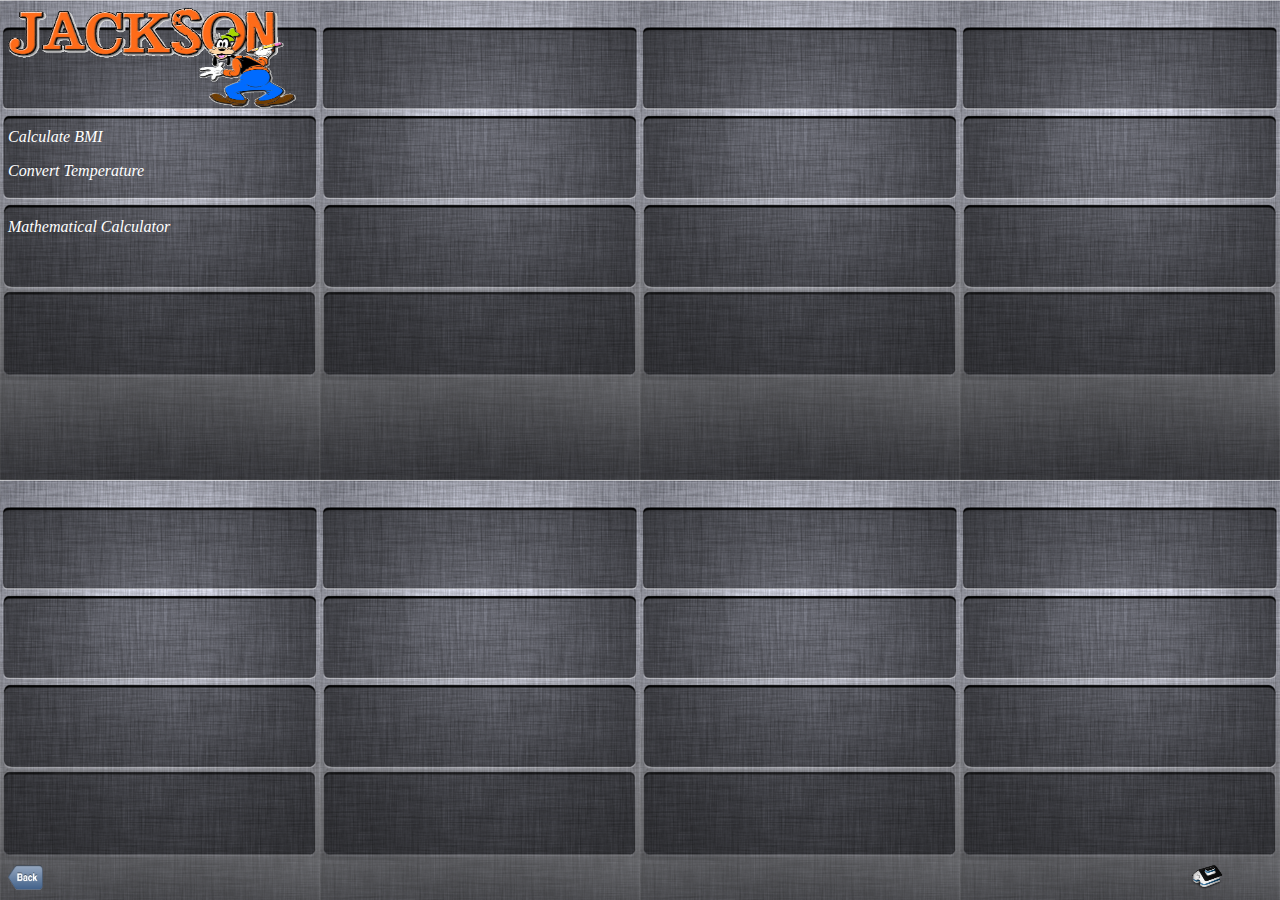
<file: App/index.html>
<!DOCTYPE html>
<html>
  <head>
    <meta charset="utf-8">
    <meta http-equiv="cache-control" content="max-age=0" />
    <meta http-equiv="cache-control" content="no-cache" />
    <meta http-equiv="expires" content="0" />
    <meta http-equiv="expires" content="Tue, 01 Jan 1980 1:00:00 GMT" />
    <meta http-equiv="pragma" content="no-cache" />


    <meta name="viewport" content="initial-scale=1.0, user-scalable=no">
    <meta name="apple-mobile-web-app-capable" content="yes">
    <meta name="apple-mobile-web-app-status-bar-style" content="black">
    
    <title> All in one Calculator</title>

    <!-- Custom CSS -->
    <link rel="stylesheet" href="stylesheet.css">

  </head>


  <body background="bg.png">

    <!-- Home -->
      <div style="display: inline text-align:center">
              <img style="width: 288px; height: 100px" src="jackson.png">
      </div>  

    	<!-- <a href="game/play.html"><option value="newGame"><p>New Game</p></a> -->
    	<a href="bmi.html"><p><em>Calculate BMI</em></p></a>
    	<a href="temp.html"><p><em>Convert Temperature</em></p></a>
    	<a href="calc.html"><p class="margin"><em>Mathematical Calculator</em></p></a>
      	<div id="container">
	        <div id="footer">
	            <img align="left" id="backbutton" style="width: 35px; height: 25px" src="back.png">
	            <a  href="index.html"><img align="right" id="home" style="width: 35px; height: 25px" src="home.png"></a>
	        </div>
      	</div>

  </body>
</html>
</file>
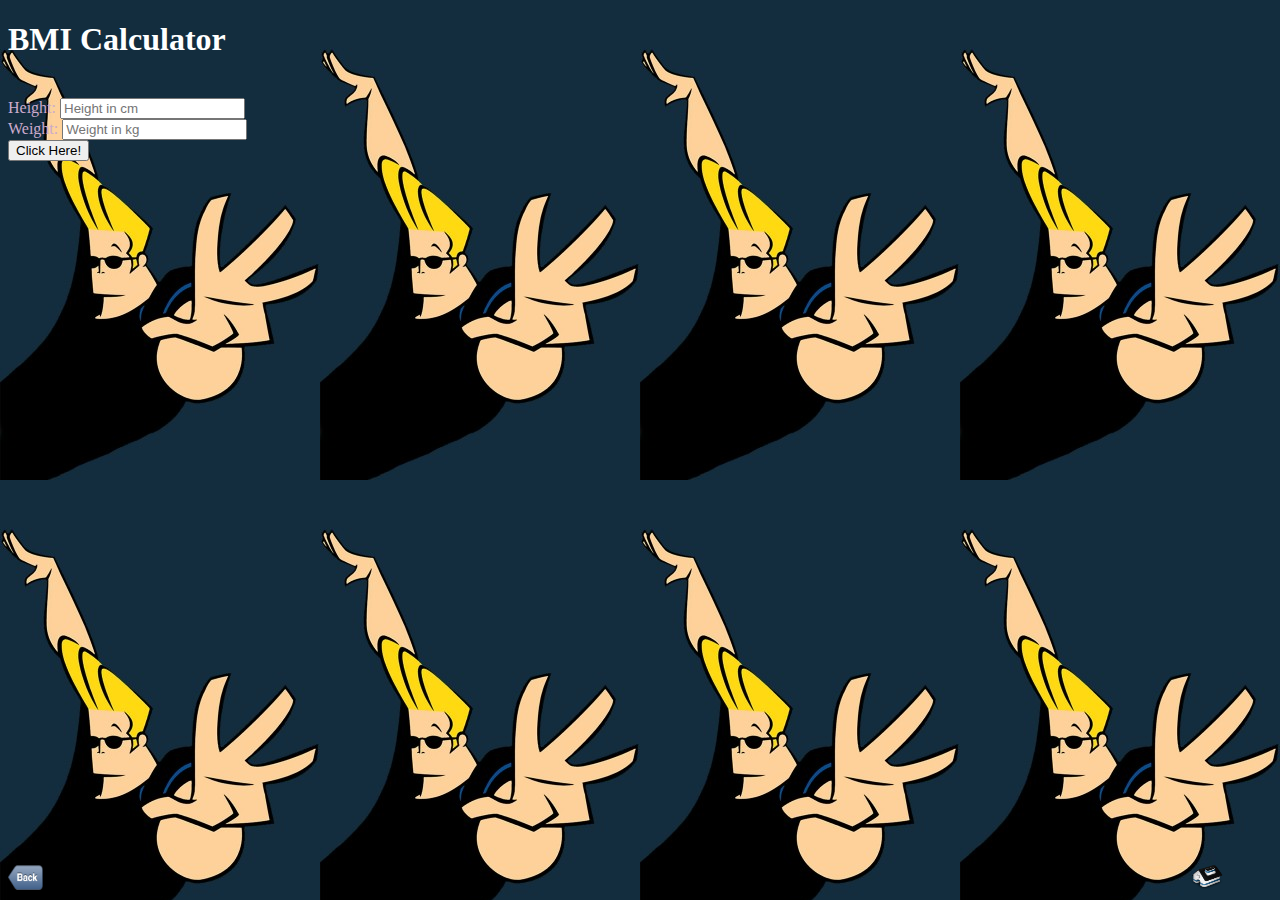
<file: App/bmi.html>
<!DOCTYPE html>
<html>
	<head>
		<title> BMI Calculator </title>
		<link type="text/css" rel="stylesheet" href="bmi_stylesheet.css" />
		<link type="text/css" rel="stylesheet" href="footer.css" />
	</head>

	<body background="bmi.jpg">
		<h1 style="color: white"> BMI Calculator</h1>
		<br />
		<label>Height: </label><input type="text" id="Height" placeholder="Height in cm"/><br/>
		<label>Weight: </label><input type="text" id="Weight" placeholder="Weight in kg"/><br/>
		<button id="myButton">Click Here!</button><br/>
		<script src="calculate.js"></script>

		<div id="container">
        <div id="footer">
            <a href="index.html"><img align="left" id="backbutton" style="width: 35px; height: 25px" src="back.png"></a>
            <a  href="index.html"><img align="right" id="home" style="width: 35px; height: 25px" src="home.png"></a>
        </div>
      </div>


	</body>
</html>
</file>
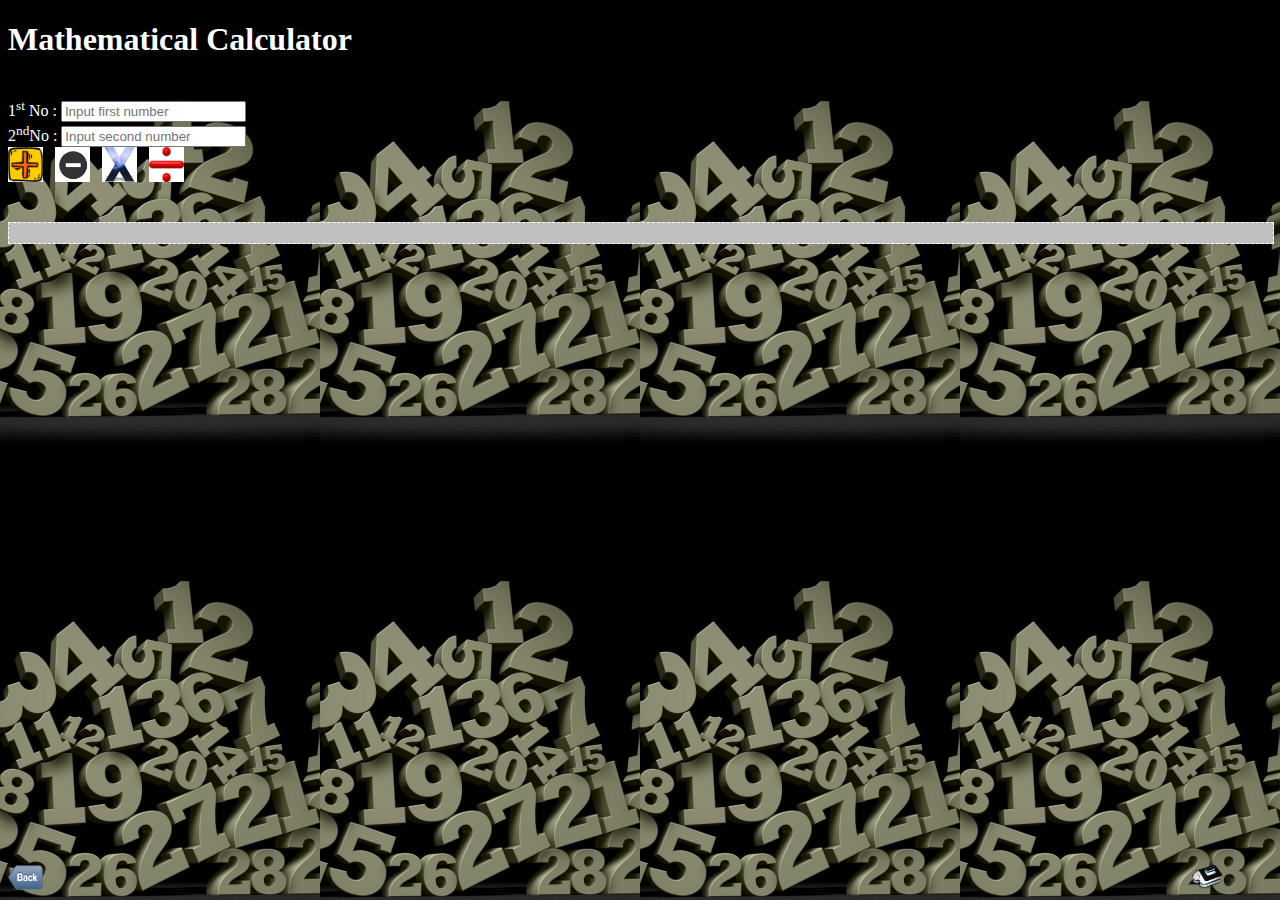
<file: App/calc.html>
<!DOCTYPE html>
<html>
	<head>
		<title> Temperature Converter </title>
		<link type="text/css" rel="stylesheet" href="calc_stylesheet.css" />
		<link type="text/css" rel="stylesheet" href="footer.css" />
	</head>

	<body background="calc.jpg">
		
		<h1 style="color: white"> Mathematical Calculator</h1>
		<br />
		<label>1<sup>st</sup> No : </label><input type="text" id="a" placeholder="Input first number"/><br/>
		<label>2<sup>nd</sup>No : </label><input type="text" id="b" placeholder="Input second number"/><br/>
		<img class="sign" id="add" src="add.png" />
		<img class="sign" style="margin-left:0.5em;" id="sub" src="sub.png" />
		<img class="sign" style="margin-left:0.5em;" id="mul" src="mul.png" />
		<img class="sign" style="margin-left:0.5em;" id="div" src="div.png" />	
		
		<br/>
		<br/>
		<br/>
		
		<div id="output" class="output" style="">
		</div>

		<div id="container">
       	 	<div id="footer">
          		<a href="index.html"><img align="left" id="backbutton" style="width: 35px; height: 25px" src="back.png"></a>
           		<a  href="index.html"><img align="right" id="home" style="width: 35px; height: 25px" src="home.png"></a>
        	</div>
      	</div>

<script src="calc.js"></script>
	</body>
</html>
</file>
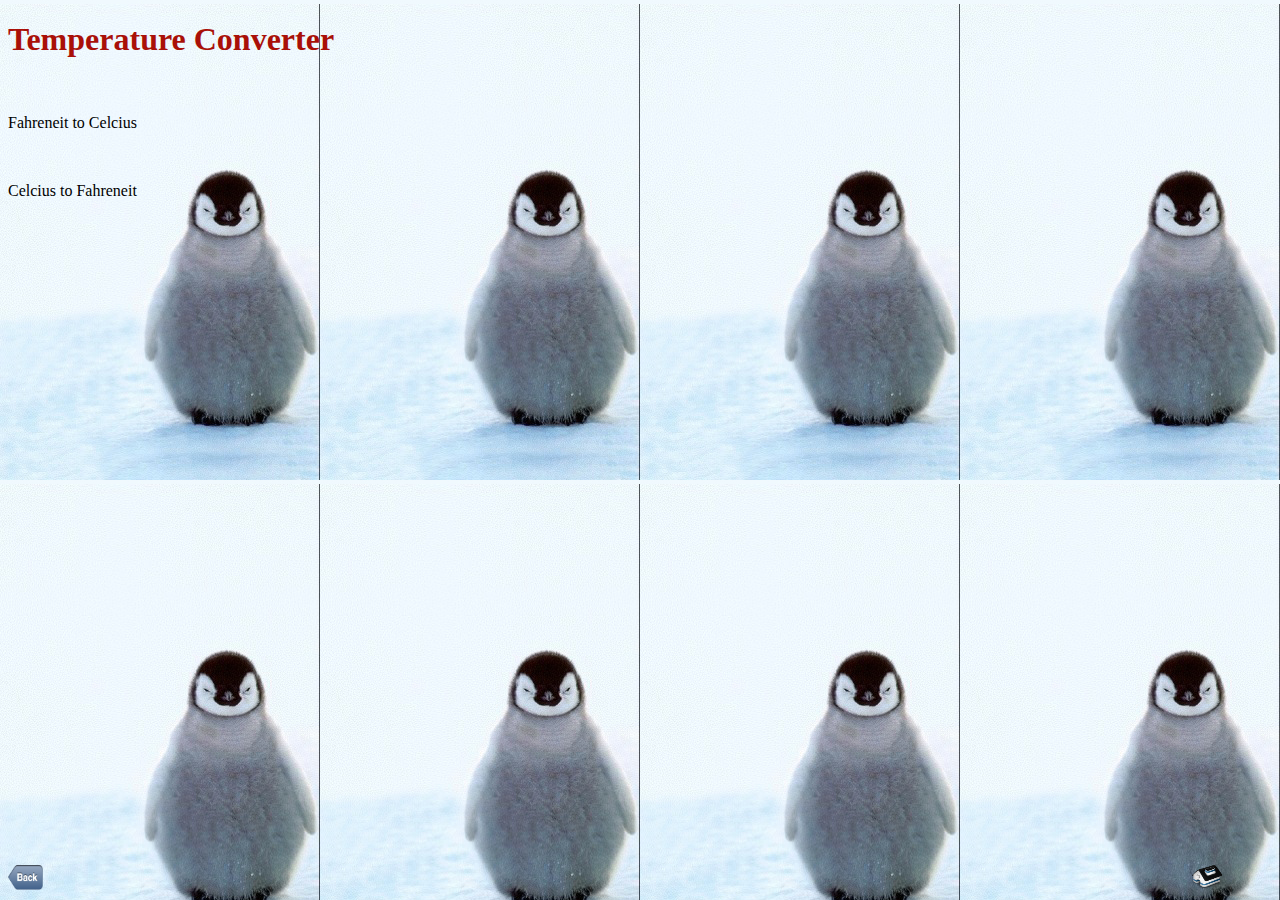
<file: App/temp.html>
<!DOCTYPE html>
<html>
	<head>
		<title> Temperature Converter </title>
		<link type="text/css" rel="stylesheet" href="temp_stylesheet.css" />
		<link type="text/css" rel="stylesheet" href="footer.css" />
	</head>

	<body background="temp.jpg">
		<h1 style="color: #A91008"> Temperature Converter</h1>
		<br />
		<a onmouseover="this.innerHTML = '&#176;F -> &#176;C'" onmouseout="this.innerHTML = 'Fahreneit to Celcius'" alt="Fahreneit to Celcius" href="ftoc.html"><p> Fahreneit to Celcius</p></a>
		<br />
		<a onmouseover="this.innerHTML = '&#176;C -> &#176;F'" onmouseout="this.innerHTML = 'Celcius to Fahreneit'" alt="Celcius to Fahreneit" href="ctof.html"><p> Celcius to Fahreneit</p></a>
		
		<div id="container">
        <div id="footer">
            <a href="index.html"><img align="left" id="backbutton" style="width: 35px; height: 25px" src="back.png"></a>
            <a  href="index.html"><img align="right" id="home" style="width: 35px; height: 25px" src="home.png"></a>
        </div>
      </div>


	</body>
</html>
</file>
<file: App/stylesheet.css>
/* Put your custom CSS here */
#footer {
	position:fixed;
	bottom:0px;
	width:95%;
	/*height:25px; */
	margin-bottom: 10px;
} 

#container {
	color: #336699;
}

a {
	text-decoration: none;
	font-family: cursive;
	color: white;
}

a:hover {
	color: #DF7401;
	font-size: 25px;
}

a:active {  
	color: #FFFFFF;
}

.margin {
	margin-top: 1cm;
}
</file>
<file: App/bmi_stylesheet.css>
label {
	color:#CCABCD;
}
</file>
<file: App/footer.css>
#footer {
	position:fixed;
	bottom:0px;
	width:95%;
	/*height:25px; */
	margin-bottom: 10px;
} 

#container {
	color: #336699;
}
</file>
<file: App/calc_stylesheet.css>
label {
	color:white;
}

.sign {
	width: 35px;
	height: 35px;
	background: white;
}

/*.sign2 {
	width: 45px;
	height: 45px;

}*/

.output {
	border: 1px dashed white;
	height: 20px;
	width: 100%;
	color: black;
	background-color: silver;
}
</file>
<file: App/temp_stylesheet.css>
a {
	text-decoration: none;
	font-family: cursive;
	color: black;
}

a:hover {
	color: #DF7401;
	font-size: 25px;
	margin-top: 2cm;
}

a:active {  
	color: #FFFFFF;
}
</file>
